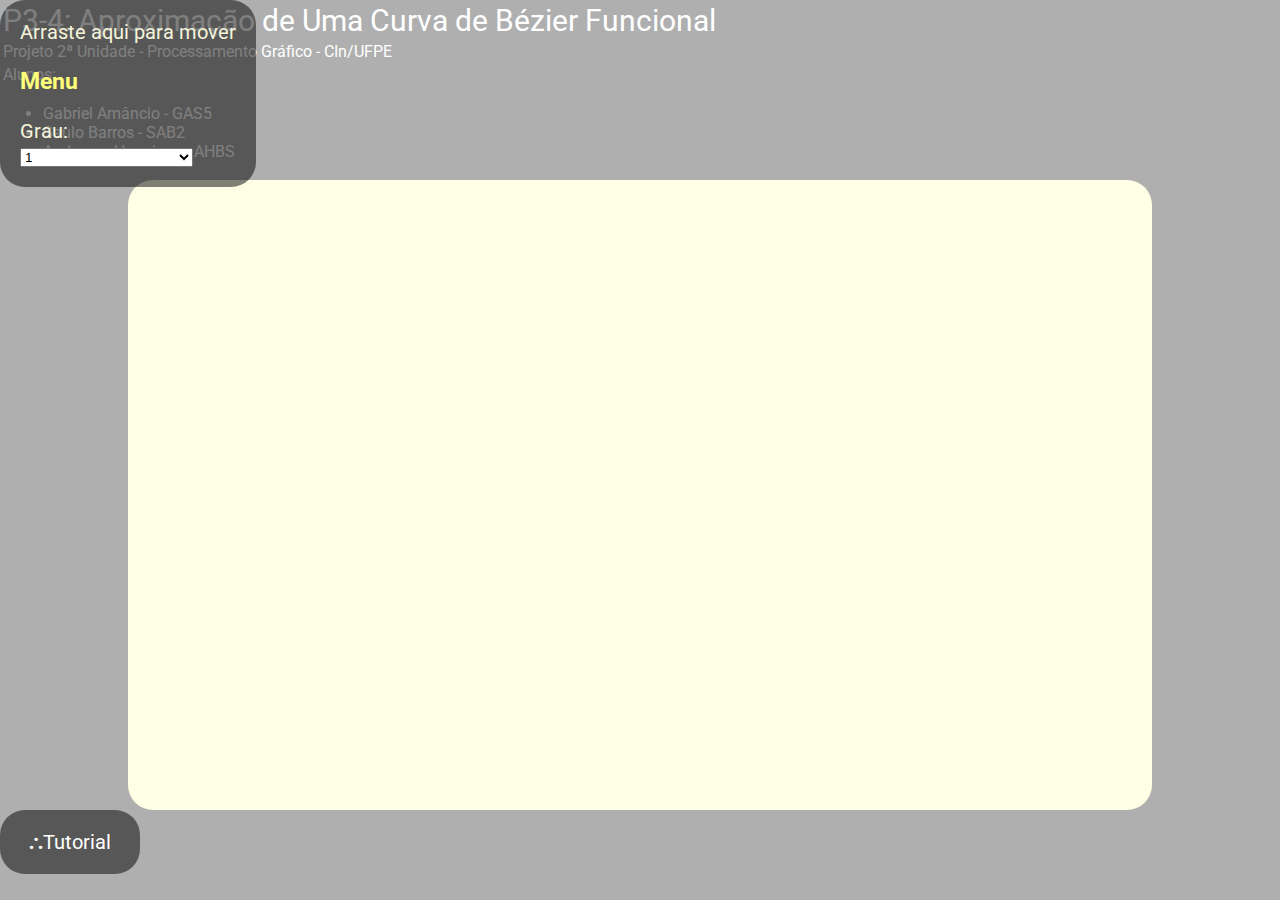
<file: index.html>
<!DOCTYPE HTML>
<html>

<head>
    <title>Aproximação de uma curva de Bezier normal</title>
    <link href="css/style.css" rel="stylesheet" type="text/css">
    <link href="https://fonts.googleapis.com/css?family=Roboto" rel="stylesheet">
    <meta charset="UTF-8">
</head>

<body>


    <div id="myNav" class="overlay">
       <a href="javascript:void(0)" class="closebtn" onclick="closeNav()">&times;</a>
       <div class="overlay-content">
            <div id="tutorial">
                <h4>Tutorial:</h4>
                <ol>
                    <li>Clique na tela em qualquer posição para setar um ponto.</li>
                    <li>Você poderá arrastar esse ponto livremente para mudar a posição dele.</li>
                    <li>Mude o grau da curva selecionando um valor entre 1 e 10 no quadro ao lado, arraste ele livremente para visualizar melhor no gráfico.</li>
                    <li>A curva verde é o grafo da função calculada pelo metódo dos mínimos quadrados,
                        e a curva azul é a curva de bézier gerada a partir desta função.
                        Por fim, as cruzes vermelhas são os pontos de controle da curva de bézier.</li>
                </ol>
    
            </div>
       </div>
    </div>


    <div id="grau">
        <div id="grauheader">Arraste aqui para mover</div>
        <h3>Menu</h3>

        <form>
            <label>Grau: </label>
            
            <select id="degreeSelector" name="degree">
                <option value="1" style="color: black">1</option>
                <option value="2" style="color: black">2</option>
                <option value="3" style="color: black">3</option>
                <option value="4" style="color: black">4</option>
                <option value="5" style="color: black">5</option>
                <option value="6" style="color: black">6</option>
                <option value="7" style="color: black">7</option>
                <option value="8" style="color: black">8</option>
                <option value="9" style="color: black">9</option>
                <option value="10" style="color: black">10</option>
            </select>
        </form>
    
    </div>

    
    <div id="principal">
        <table>
            <tr>
                <td style="font-size: 30px;">P3-4: Aproximação de Uma Curva de Bézier Funcional</td>
            </tr>
            <tr>
                <td>Projeto 2ª Unidade - Processamento Gráfico - CIn/UFPE</td>
            </tr>
            <tr>
                <td> Alunos:</td>
            </tr>
            <tr>
                <td>
                    <ul>
                        <li>Gabriel Amâncio - GAS5</li>
                        <li>Saulo Barros - SAB2</li>
                        <li>Anderson Henrrique - AHBS</li>
                    </ul>
                </td>
            </tr>
        </table>
        </br>
    </div>

    <div id="container" style="display: flex; flex-direction: row;justify-content: center;align-items: center;">
        <canvas id="canvas"></canvas>
    </div>
    <div id="btn-menu">
        <span id="tutorial" onclick="openNav()">&#9964;Tutorial</span>
    </div>
    
    <script src="js/bezier.js"></script>
    <script src="js/functions_front.js"></script>
    <script src="js/canvas.js"></script>
    <script src="js/mathjs-4.4.2/package/dist/math.js"></script>
    <script src="js/least_square.js"></script>

</body>

</html>
</file>
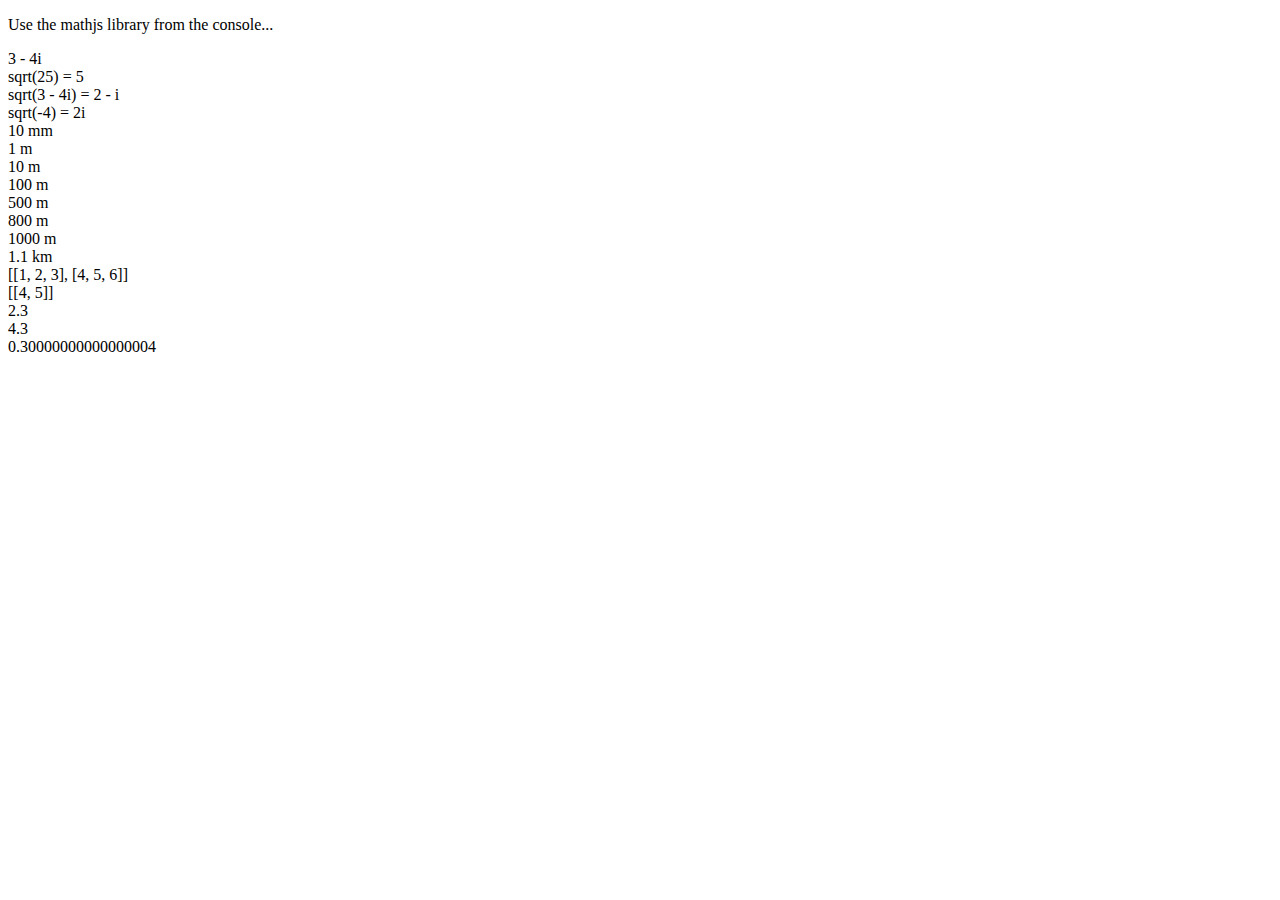
<file: js/mathjs-4.4.2/package/test/test.html>
<!DOCTYPE html>
<html>
<head>
  <title>mathjs test</title>

  <script>
    console.time('load')
  </script>
  <script src="../dist/math.js" type="text/javascript"></script>
  <script>
    console.timeEnd('load')
  </script>
</head>
<body>
<p>
  Use the mathjs library from the console...
</p>
<script>
  function print (args) {
    for (var i = 0; i < arguments.length; i++) {
      document.write(arguments[i] + '');
    }
    document.write('<br>');
  }

  var complex1 = math.complex(3, -4);
  print(complex1.toString());

  print('sqrt(25) = ' + math.sqrt(25));
  print('sqrt(' + complex1.toString() + ') = ' + math.sqrt(complex1));
  print('sqrt(-4) = ' + math.sqrt(-4));

  var parser = math.parser();

  print(math.unit('0.01m').toString());
  print(math.unit('1m').toString());
  print(math.unit('10m').toString());
  print(math.unit('100m').toString());
  print(math.unit('500m').toString());
  print(math.unit('800m').toString());
  print(math.unit('1000m').toString());
  print(math.unit('1100m').toString());

  print(parser.eval('a=[1,2,3;4,5,6]'));
  var a = parser.get('a');
  //print(parser.eval('a[1,1]'));
  print(parser.eval('a[2,1:2]'));
  print(parser.eval('b=2.3'));
  print(parser.eval('b + 2'));
  print(parser.eval('0.1 + 0.2'));

</script>
</body>
</html>
</file>
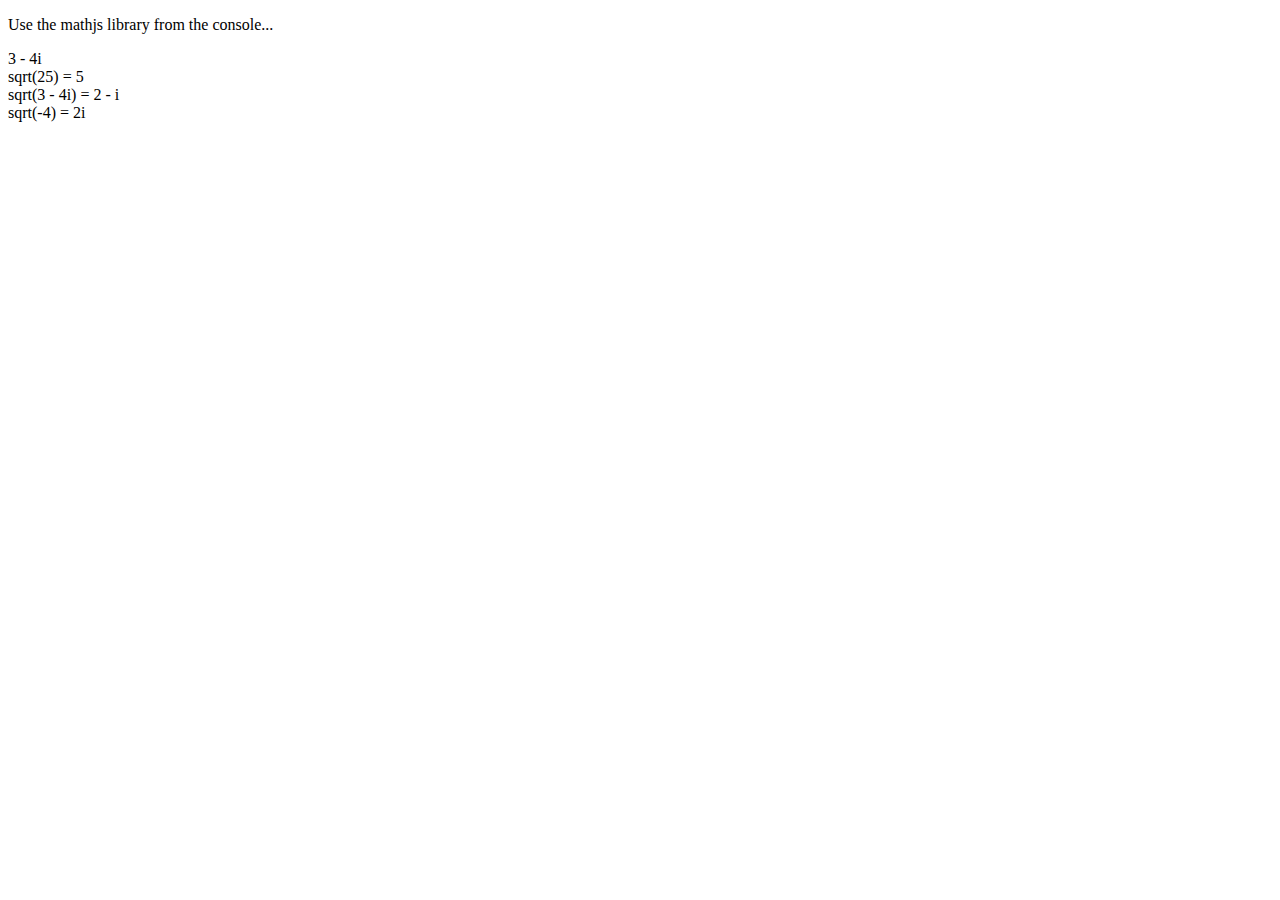
<file: js/mathjs-4.4.2/package/test/test.min.html>
<!DOCTYPE html>
<html>
<head>
  <title>mathjs test</title>

  <script src="../dist/math.min.js" type="text/javascript"></script>
</head>
<body>
<p>
  Use the mathjs library from the console...
</p>
<script>
  function print (args) {
    for (var i = 0; i < arguments.length; i++) {
      document.write(arguments[i] + '');
    }
    document.write('<br>');
  }

  var complex1 = math.complex(3, -4);
  print(complex1.toString());

  print('sqrt(25) = ' + math.sqrt(25));
  print('sqrt(' + complex1.toString() + ') = ' + math.sqrt(complex1));
  print('sqrt(-4) = ' + math.sqrt(-4));

  var parser = math.parser();

</script>
</body>
</html>
</file>
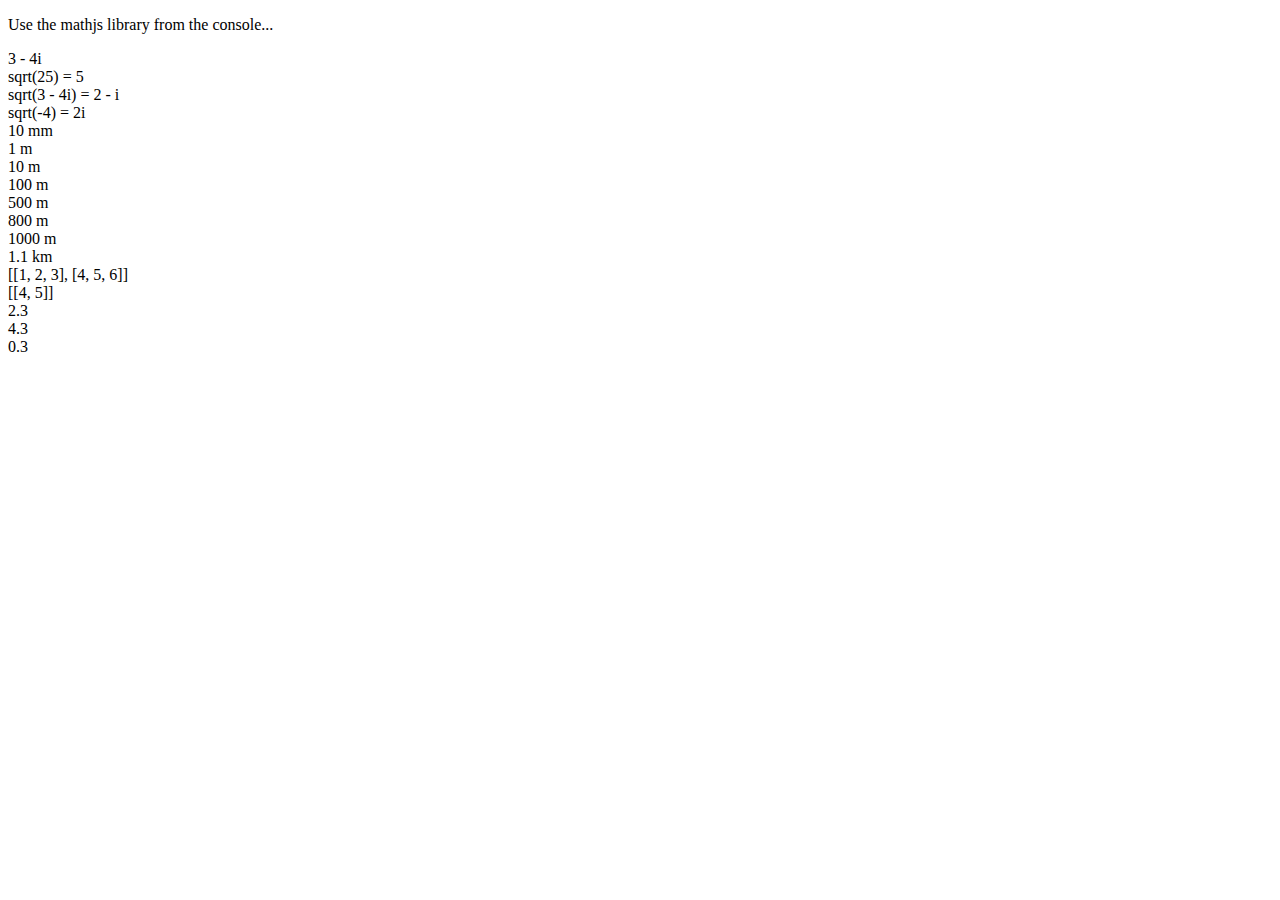
<file: js/mathjs-4.4.2/package/test/test_bignumber.html>
<!DOCTYPE html>
<html>
<head>
  <title>mathjs test</title>

  <script src="../dist/math.js" type="text/javascript"></script>
</head>
<body>
<p>
  Use the mathjs library from the console...
</p>
<script>
  // create an instance of math.js
  math.config({
    number: 'BigNumber'
  });

  function print (args) {
    for (var i = 0; i < arguments.length; i++) {
      document.write(arguments[i] + '');
    }
    document.write('<br>');
  }

  var complex1 = math.complex(3, -4);
  print(complex1.toString());

  print('sqrt(25) = ' + math.sqrt(25));
  print('sqrt(' + complex1.toString() + ') = ' + math.sqrt(complex1));
  print('sqrt(-4) = ' + math.sqrt(-4));

  var parser = math.parser();

  print(math.unit('0.01m').toString());
  print(math.unit('1m').toString());
  print(math.unit('10m').toString());
  print(math.unit('100m').toString());
  print(math.unit('500m').toString());
  print(math.unit('800m').toString());
  print(math.unit('1000m').toString());
  print(math.unit('1100m').toString());

  print(parser.eval('a=[1,2,3;4,5,6]'));
  var a = parser.get('a');
  //print(parser.eval('a[1,1]'));
  print(parser.eval('a[2,1:2]'));
  print(parser.eval('b=2.3'));
  print(parser.eval('b + 2'));
  print(parser.eval('0.1 + 0.2'));

</script>
</body>
</html>
</file>
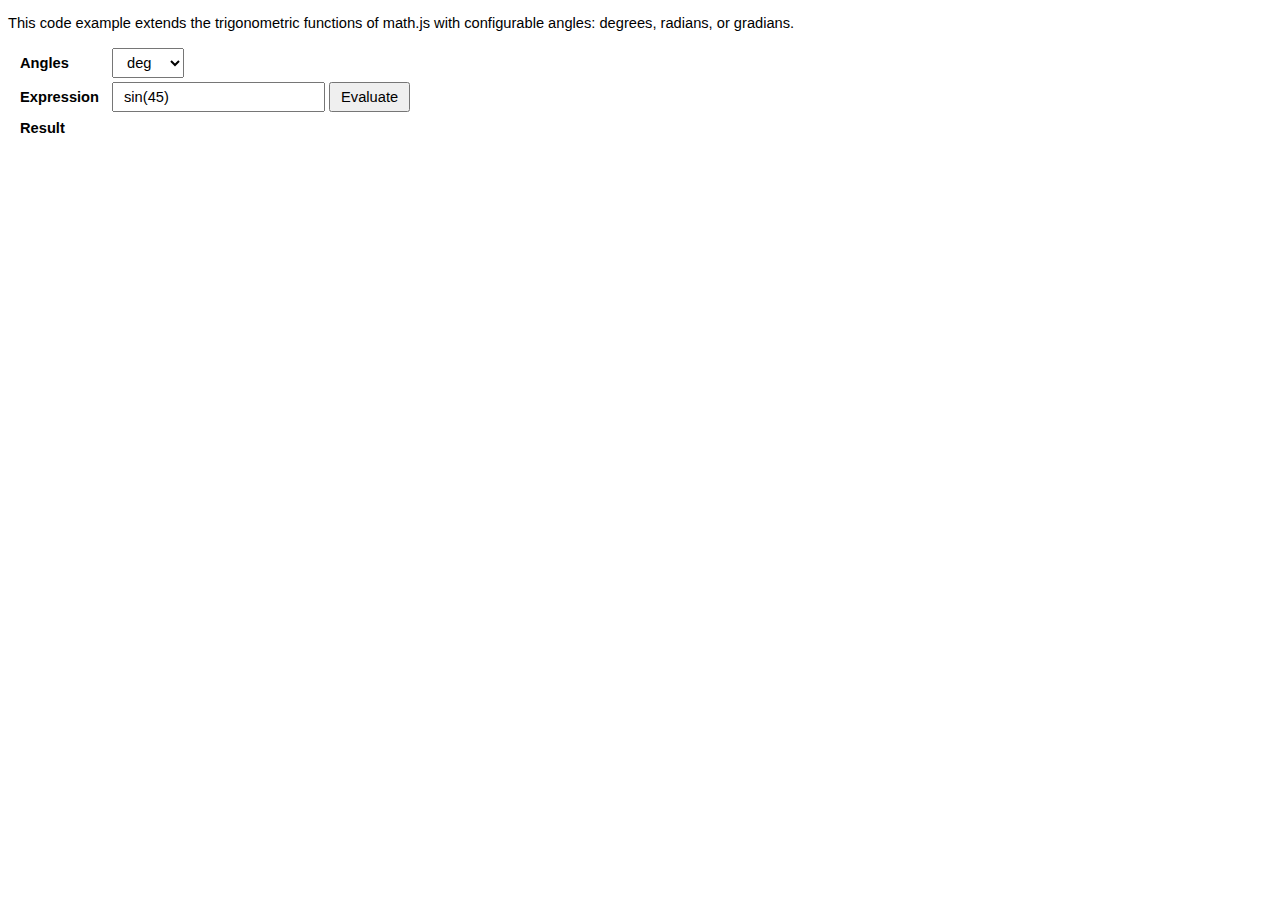
<file: js/mathjs-4.4.2/package/examples/browser/angle_configuration.html>
<!DOCTYPE html>
<html>
<head>
  <title>math.js | angle configuration</title>
  <style>
    body, input, select {
      font: 11pt sans-serif;
    }
    input, select, th, #result {
      padding: 5px 10px;
    }
    th {
      text-align: left;
    }
  </style>

  <script src="../../dist/math.js"></script>
</head>
<body>

<p>
  This code example extends the trigonometric functions of math.js with configurable angles: degrees, radians, or gradians.
</p>

<table>
  <tr>
    <th>Angles</th>
    <td>
      <select id="angles">
        <option value="deg">deg</option>
        <option value="grad">grad</option>
        <option value="rad">rad</option>
      </select>
    </td>
  </tr>
  <tr>
    <th>Expression</th>
    <td>
      <input id="expression" type="text" value="sin(45)" />
      <input id="evaluate" type="button" value="Evaluate">
    </td>
  </tr>
  <tr>
    <th>Result</th>
    <td id="result"></td>
  </tr>
</table>

<script>
  var replacements = {};

  // our extended configuration options
  var config = {
    angles: 'deg' // 'rad', 'deg', 'grad'
  };

  // create trigonometric functions replacing the input depending on angle config
  ['sin', 'cos', 'tan', 'sec', 'cot', 'csc'].forEach(function(name) {
    var fn = math[name]; // the original function

    var fnNumber = function (x) {
      // convert from configured type of angles to radians
      switch (config.angles) {
        case 'deg':
          return fn(x / 360 * 2 * Math.PI);
        case 'grad':
          return fn(x / 400 * 2 * Math.PI);
        default:
          return fn(x);
      }
    };

    // create a typed-function which check the input types
    replacements[name] = math.typed(name, {
      'number': fnNumber,
      'Array | Matrix': function (x) {
        return math.map(x, fnNumber);
      }
    });
  });

  // create trigonometric functions replacing the output depending on angle config
  ['asin', 'acos', 'atan', 'atan2', 'acot', 'acsc', 'asec'].forEach(function(name) {
    var fn = math[name]; // the original function

    var fnNumber = function (x) {
      var result = fn(x);

      if (typeof result === 'number') {
        // convert to radians to configured type of angles
        switch(config.angles) {
          case 'deg':  return result / 2 / Math.PI * 360;
          case 'grad': return result / 2 / Math.PI * 400;
          default: return result;
        }
      }

      return result;
    };

    // create a typed-function which check the input types
    replacements[name] = math.typed(name, {
      'number': fnNumber,
      'Array | Matrix': function (x) {
        return math.map(x, fnNumber);
      }
    });
  });

  // import all replacements into math.js, override existing trigonometric functions
  math.import(replacements, {override: true});

  // pointers to the input elements
  var expression = document.getElementById('expression');
  var evaluate   = document.getElementById('evaluate');
  var result     = document.getElementById('result');
  var angles     = document.getElementById('angles');

  // attach event handlers for select box and button
  angles.onchange = function () {
    config.angles = this.value;
  };
  evaluate.onclick = function () {
    result.innerHTML = math.eval(expression.value);
  };
</script>


</body>
</html>
</file>
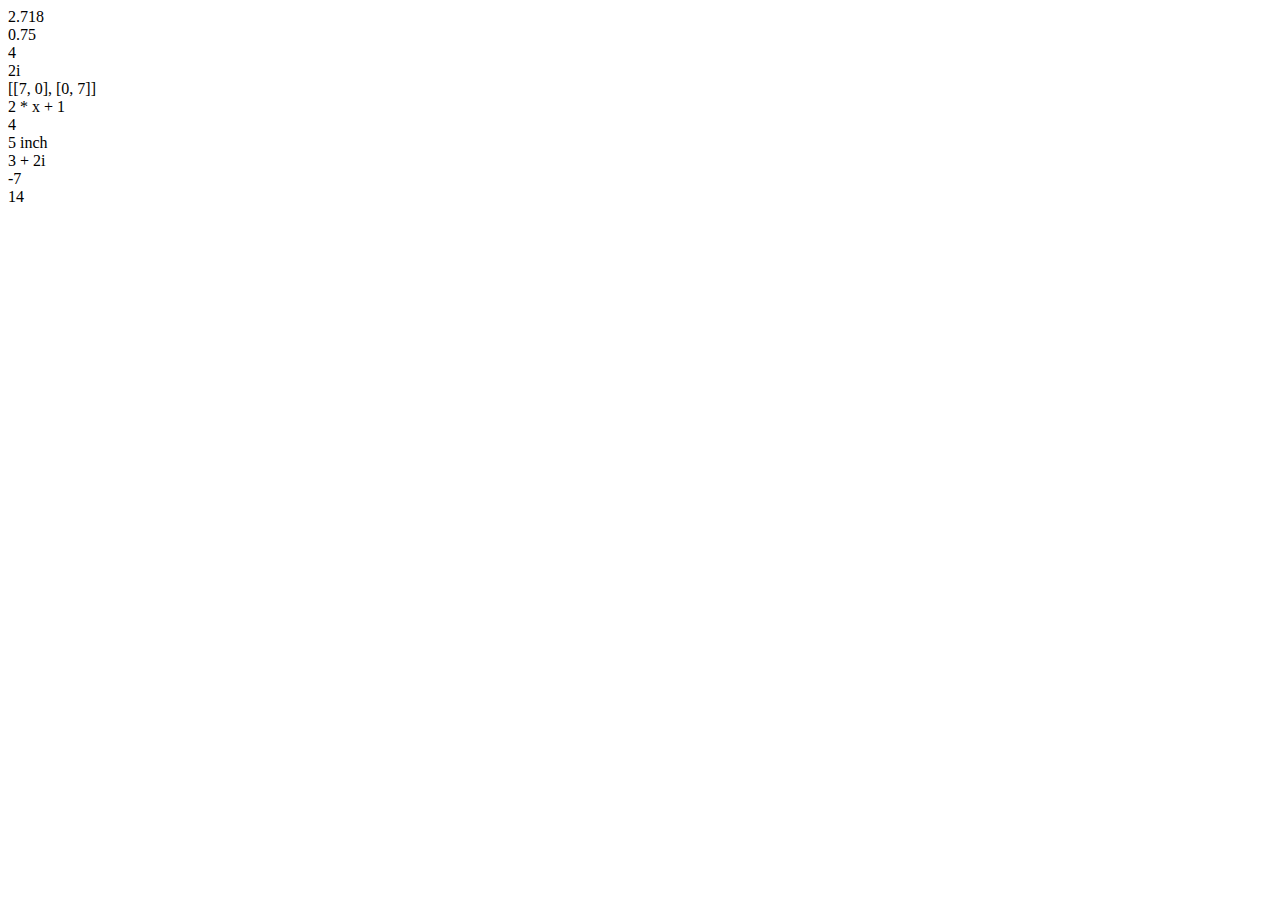
<file: js/mathjs-4.4.2/package/examples/browser/basic_usage.html>
<!DOCTYPE html>
<html>
<head>
  <title>math.js | basic usage</title>
  <script src="../../dist/math.js"></script>
</head>
<body>

<script>
  function print(value) {
    var precision = 14;
    document.write(math.format(value, precision) + '<br>');
  }

  // functions and constants
  print(math.round(math.e, 3));            // 2.718
  print(math.atan2(3, -3) / math.pi);      // 0.75
  print(math.log(10000, 10));              // 4
  print(math.sqrt(-4));                    // 2i
  print(math.pow([[-1, 2], [3, 1]], 2));   // [[7, 0], [0, 7]]
  print(math.derivative('x^2 + x', 'x'));  // 2 * x + 1

  // expressions
  print(math.eval('12 / (2.3 + 0.7)'));    // 4
  print(math.eval('12.7 cm to inch'));     // 5 inch
  print(math.eval('9 / 3 + 2i'));          // 3 + 2i
  print(math.eval('det([-1, 2; 3, 1])'));  // -7

  // chained operations
  var a = math.chain(3)
      .add(4)
      .multiply(2)
      .done();
  print(a);  // 14
</script>

</body>
</html>
</file>
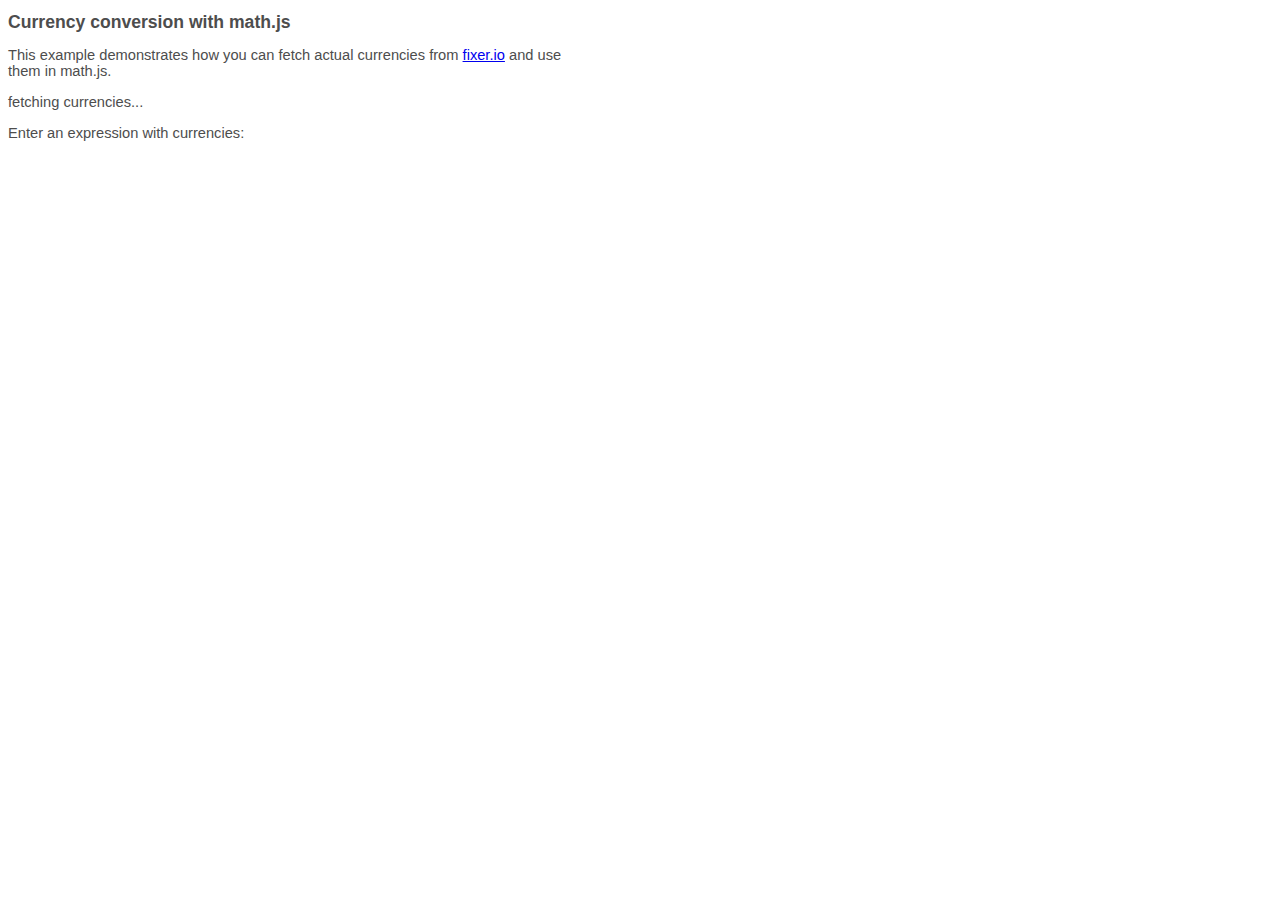
<file: js/mathjs-4.4.2/package/examples/browser/currency_conversion.html>
<!DOCTYPE html>
<html>
<head>
  <title>math.js | currency conversion</title>

  <script src="../../dist/math.js"></script>

  <style>
    body,
    html,
    input {
      font-size: 11pt;
      font-family: verdana, arial, sans-serif;
      color: #4d4d4d;
      max-width: 600px;
    }

    h1 {
      font-size: 120%;
    }

    input {
      padding: 5px;
      width: 400px;
    }
  </style>
</head>
<body>

<h1>Currency conversion with math.js</h1>

<p>
  This example demonstrates how you can fetch actual currencies from <a href="http://fixer.io">fixer.io</a> and use them in math.js.
</p>

<p id="info">
  fetching currencies...
</p>
<p>
  <label for="expr">Enter an expression with currencies:</label>
</p>
<div id="form" style="display: none;">
  <p>
    <input id="expr" value="5 EUR + 2 * 3 EUR in USD" /><br/>
  </p>
  <p id="result"></p>
</div>

<script>
  fetchAndImportCurrencies()
      .then(function (currencies) {
        document.getElementById('expr').oninput = evaluate;
        document.getElementById('form').style.display = '';
        document.getElementById('info').innerHTML = 'Available currencies: ' + currencies.join(', ');

        evaluate();
      })

  function fetchAndImportCurrencies () {
    // fetch actual currency conversion rates
    return fetch('https://api.fixer.io/latest')
        .then(function (response) {
          return response.json();
        }).then(function (data) {
          // import the currencies
          math.createUnit(data.base)
          Object.keys(data.rates).forEach(function (currency) {
            math.createUnit(currency, math.unit(1 / data.rates[currency], data.base));
          });

          // return an array with all available currencies
          return Object.keys(data.rates).concat(data.base);
        });
  }

  function evaluate () {
    var expr = document.getElementById('expr');
    var result = document.getElementById('result');

    try {
      var resultStr = math.format(math.eval(expr.value), {notation: 'fixed', precision: 2})
      result.innerHTML = '<span style="color: dodgerblue;">' + resultStr + '</span>';
    }
    catch (err) {
      result.innerHTML = '<span style="color: red;">' + err.toString() + '</span>';
    }
  }
</script>
</body>
</html>
</file>
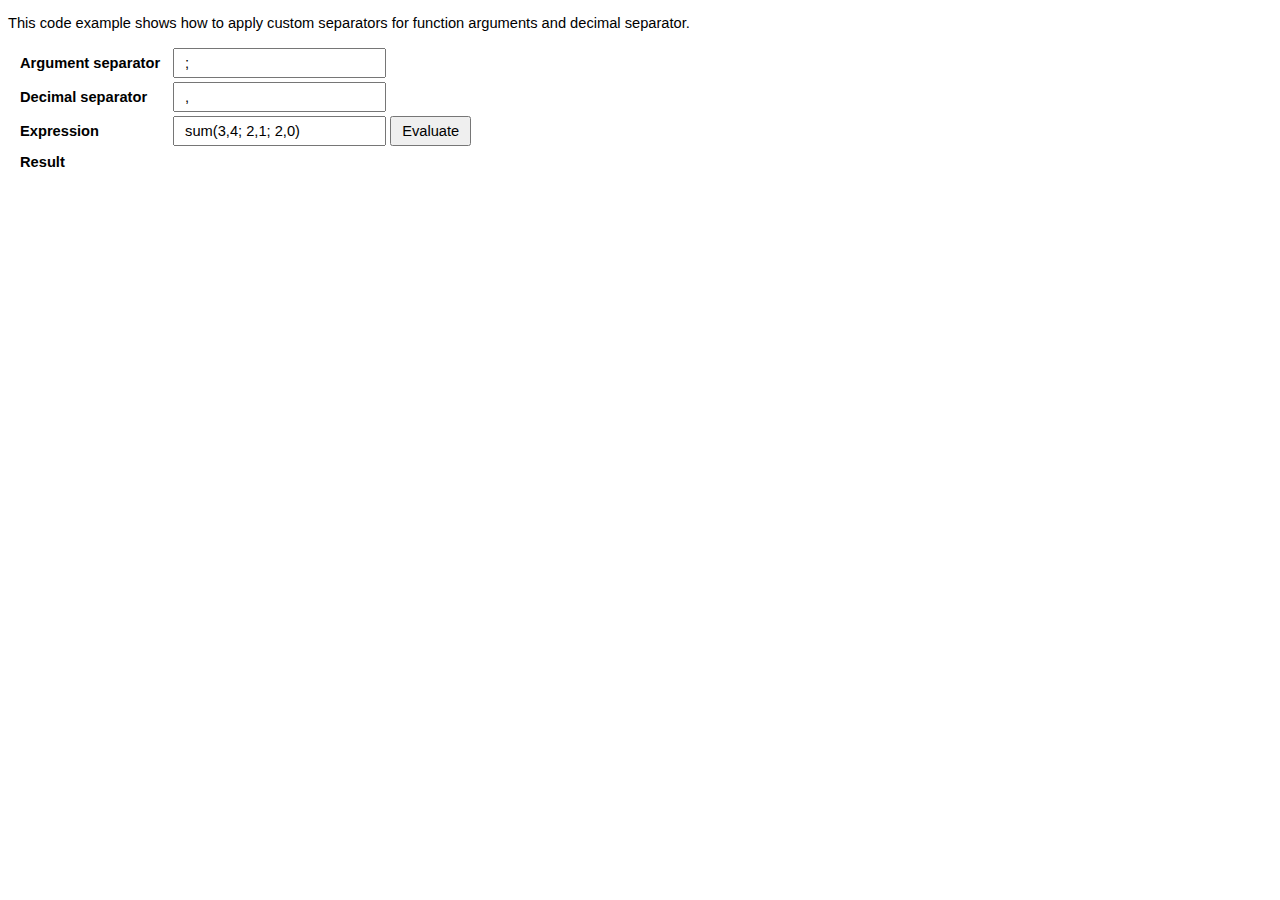
<file: js/mathjs-4.4.2/package/examples/browser/custom_separators.html>
<!DOCTYPE html>
<html>
<head>
  <title>math.js | custom separators</title>
  <style>
    body, input, select {
      font: 11pt sans-serif;
    }
    input, select, th, #result {
      padding: 5px 10px;
    }
    th {
      text-align: left;
    }
  </style>

  <script src="../../dist/math.js"></script>
</head>
<body>

<p>
  This code example shows how to apply custom separators for function arguments and decimal separator.
</p>

<table>
  <tr>
    <th>Argument separator</th>
    <td>
      <input id="args" type="text" value=";">
    </td>
  </tr>
  <tr>
    <th>Decimal separator</th>
    <td>
      <input id="decimals" type="text" value=",">
    </td>
  </tr>
  <tr>
    <th>Expression</th>
    <td>
      <input id="expression" type="text" value="sum(3,4; 2,1; 2,0)" />
      <input id="evaluate" type="button" value="Evaluate">
    </td>
  </tr>
  <tr>
    <th>Result</th>
    <td id="result"></td>
  </tr>
</table>

<script>
  // pointers to the input elements
  var expression = document.getElementById('expression');
  var evaluate   = document.getElementById('evaluate');
  var result     = document.getElementById('result');
  var args       = document.getElementById('args');
  var decimals   = document.getElementById('decimals');

  // attach event handler to the button
  evaluate.onclick = function () {
    // replace the custom separators in the input with the default separators
    var expr = expression.value
        .replace(new RegExp('\\' + decimals.value + '|\\' + args.value, 'g'), function (match) {
          return match == decimals.value ? '.': ',';
        });

    // do the actual evaluation
    var res = math.eval(expr);

    // replace the default separators in the output with custom separators
    result.innerHTML = res.toString()
        .replace(new RegExp(',|\\.', 'g'), function (match) {
          return match == '.' ? decimals.value : args.value;
        });
  };
</script>


</body>
</html>
</file>
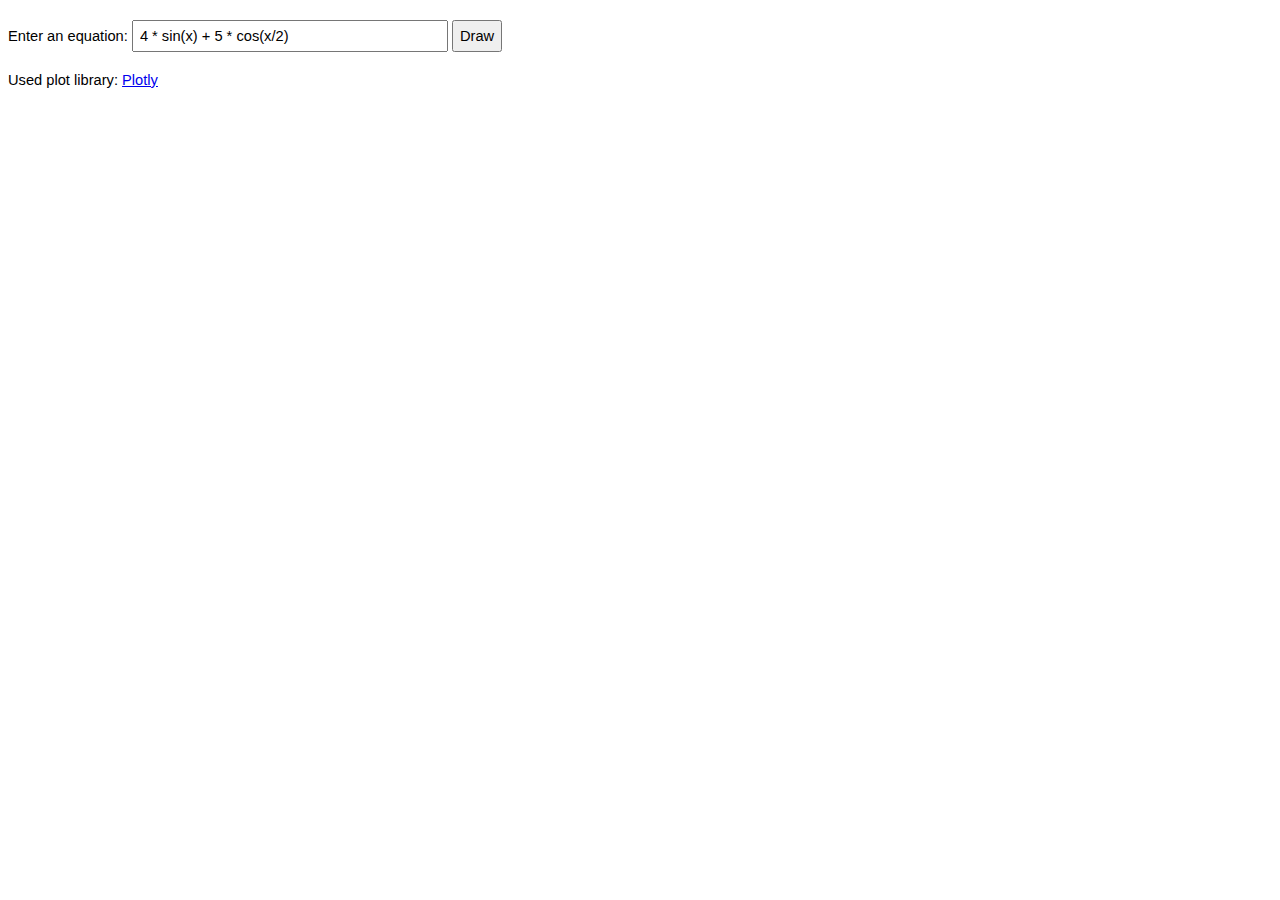
<file: js/mathjs-4.4.2/package/examples/browser/plot.html>
<!DOCTYPE html>
<html>
<head>
  <title>math.js | plot</title>
  <script src="../../dist/math.js"></script>

  <script src="https://cdn.plot.ly/plotly-1.35.2.min.js"></script>

  <style>
    input[type=text] {
      width: 300px;
    }
    input {
      padding: 6px;
    }
    body, html, input {
      font-family: sans-serif;
      font-size: 11pt;

    }
    form {
      margin: 20px 0;
    }
  </style>
</head>
<body>

<form id="form">
  <label for="eq">Enter an equation:</label>
  <input type="text" id="eq" value="4 * sin(x) + 5 * cos(x/2)" />
  <input type="submit" value="Draw" />
</form>

<div id="plot"></div>

<p>
  Used plot library: <a href="https://plot.ly/javascript/">Plotly</a>
</p>

<script>
  function draw() {
    try {
      // compile the expression once
      var expression = document.getElementById('eq').value;
      var expr = math.compile(expression);

      // evaluate the expression repeatedly for different values of x
      var xValues = math.range(-10, 10, 0.5).toArray();
      var yValues = xValues.map(function (x) {
        return expr.eval({x: x});
      });

      // render the plot using plotly
      var trace1 = {
        x: xValues,
        y: yValues,
        type: 'scatter'
      };
      var data = [trace1];
      Plotly.newPlot('plot', data);
    }
    catch (err) {
      console.error(err);
      alert(err);
    }
  }

  document.getElementById('form').onsubmit = function (event) {
    event.preventDefault();
    draw();
  };

  draw();
</script>

</body>
</html>
</file>
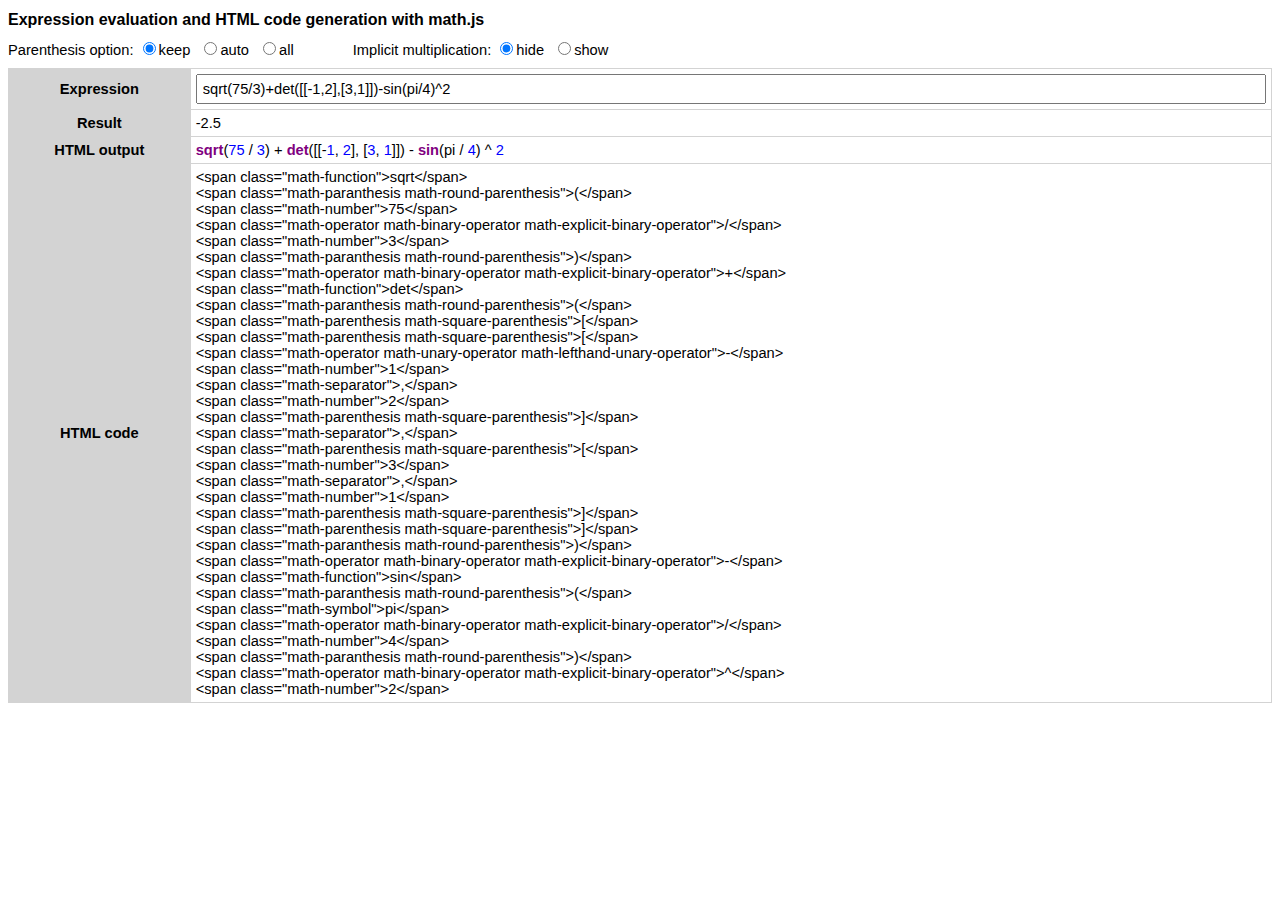
<file: js/mathjs-4.4.2/package/examples/browser/printing_html.html>
<!DOCTYPE html>
<html>
<head>
	<title>math.js | printing HTML</title>

	<script src="../../dist/math.js"></script>

	<style>
		body {
			font-size: 11pt;
			font-family: verdana, arial, sans-serif;
		}

		h1 {
			font-size: 1rem;
		}

		fieldset {
			display: inline;
			margin: 0 50px 10px 0;
			padding: 0;
			border: none;
		}

		input[type=text] {
			font-size: 11pt;
			font-family: verdana, arial, sans-serif;
			padding: 5px;
			width: calc(100% - 14px);
		}

		label {
			margin: 0 5px 0 0;
		}

		table {
			width: 100%;
			border-collapse: collapse;
		}

		table td,
		table th {
			padding: 5px;
			border: 1px solid LightGrey;
		}

		table th {
			background-color: LightGrey;
		}

		/* style the HTML output */
		.math-function {
			color: Purple;
			font-weight: bold;
		}

		.math-number {
			color: Blue;
		}

		.math-boolean {
			color: Green;
		}

		.math-string {
			color: Grey;
		}

		.math-string::before,
		.math-string::after {
			content: "\"";
		}

		.math-property {
			font-style: italic;
		}

		.math-explicit-binary-operator::before,
		.math-explicit-binary-operator::after {
			content: " ";
		}

		.math-separator::after,
		.math-assignment-operator::after {
			content: " ";
		}
	</style>
</head>
<body>
<h1>Expression evaluation and HTML code generation with math.js</h1>
<form>
	<fieldset>
		Parenthesis option:
		<label><input type="radio" name="parenthesis" value="keep" checked>keep</label>
		<label><input type="radio" name="parenthesis" value="auto">auto</label>
		<label><input type="radio" name="parenthesis" value="all">all</label>
	</fieldset>
	<fieldset>
		Implicit multiplication:
		<label><input type="radio" name="implicit" value="hide" checked>hide</label>
		<label><input type="radio" name="implicit" value="show">show</label>
	</fieldset>
</form>
<table>
	<tr>
		<th>Expression</th>
		<td><input type="text" id="expr"/></td>
	</tr>
	<tr>
		<th>Result</th>
		<td><div id="result"></div></td>
	</tr>
	<tr>
		<th>HTML output</th>
		<td><div id="output">$$$$</div></td>
	</tr>
	<tr>
		<th>HTML code</th>
		<td><div id="code">$$$$</div></td>
	</tr>
</table>
<script>
  var expr = document.getElementById('expr');
  var output = document.getElementById('output');
  var code = document.getElementById('code');
  var result = document.getElementById('result');
  var options = {parenthesis: 'keep', implicit: 'hide'};

  // initialize with an example expression
  expr.value = 'sqrt(75/3)+det([[-1,2],[3,1]])-sin(pi/4)^2';

  function print () {
    var parsed = null;

    try {
      // parse the expression
      parsed = math.parse(expr.value);

      // evaluate the result of the expression
      result.innerHTML = math.format(parsed.compile().eval());

      // print the HTML output
      var html = math.parse(expr.value).toHTML(options);
      output.innerHTML = html;

      // print the HTML code
      code.innerHTML = html.replace(/</g, '&lt;').
      replace(/>/g, '&gt;').
      replace(/&lt;\/span&gt;/g, '&lt;/span&gt;<br />');
    }
    catch (err) {
      result.innerHTML = '<span style="color: red;">' + err.toString() + '</span>';
    }
  }

  window.onload = print;
  expr.oninput = print;

  // make the controls work
  var controls = document.querySelectorAll('input[type=radio]');
  controls.forEach(function (control) {
    control.onclick = function() {
      options[control.name] = control.value;
      print();
    };
  });
</script>
</body>
</html>
</file>
<file: css/style.css>
body{
    margin: 0px;
    font-family: 'Roboto', sans-serif;
    color: white;
    background-color: #afafaf;
}


h3, h4 {
    color: rgb(255, 255, 122);
}


canvas {
    
    width: 80%;
    background-color: #ffffe6;
    border-radius: 25px;
    height: 70vh;
}

#principal {
    width: 100%;
    background-color: #afafaf;
    display: flex;
    flex-direction: row;
}

#btn-menu{
    width: 100px;
    border-radius: 25px;
    padding: 20px 20px;
    background-color: rgba(0, 0, 0, 0.5);
}

#tutorial {
    font-size:20px;
    cursor:pointer;
}

ol{
    width: 50%;
}

#tutorial{
    align-items: center;
    display: flex;
    flex-direction: column;
}
#grau{
    justify-content: center;
    position: absolute;
    font-size:20px;
    color: beige;
    border-radius: 25px;
    padding: 20px 20px;
    background-color: rgba(0, 0, 0, 0.5);
}
#grauheader{
    cursor: move;
    z-index: 10;
    
}
select {
    width: 80%;
    color: black;
}

.overlay {
    height: 100%;
    width: 0;
    position: fixed;
    z-index: 1;
    top: 0;
    left: 0;
    background-color: rgb(0,0,0);
    background-color: rgba(0,0,0, 0.9);
    overflow-x: hidden;
    transition: 0.5s;
  }
  
  .overlay-content {
    position: relative;
    top: 5%;
    width: 100%;
    text-align: center;
    margin-top: 30px;
  }
  
  .overlay a {
    padding: 8px;
    text-decoration: none;
    font-size: 36px;
    color: #818181;
    display: block;
    transition: 0.3s;
  }
  
  .overlay a:hover, .overlay a:focus {
    color: #f1f1f1;
  }
  
  .overlay .closebtn {
    position: absolute;
    top: 20px;
    right: 15px;
    font-size: 60px;
  }
  
  @media screen and (max-height: 450px) {
    .overlay a {font-size: 20px}
    .overlay .closebtn {
    font-size: 40px;
    top: 15px;
    right: 35px;
    }
  }
</file>
